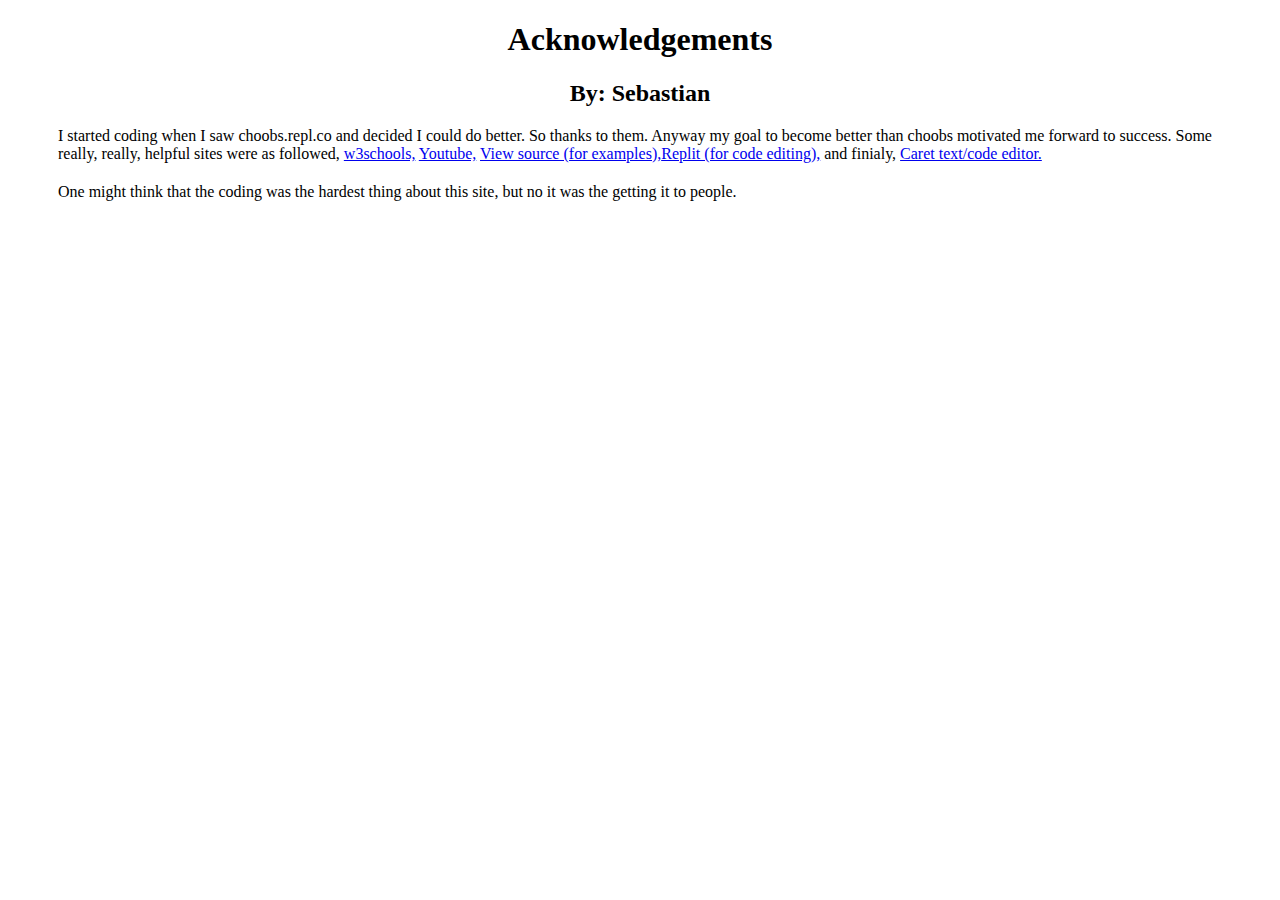
<file: 105/acknowledgements/index.html>
<!DOCTYPE html>
<html>
  <title>Acknowledgements</title>
  <link rel="icon" type="image/png" href="/imgs/Icon.png">
  <head>
    <style>
      html, body {
        background-color: white;
      }
      p {
  margin-left: 50px;
  margin-right: 50px;
  margin: bottom;px;
  margin-bottom: 20px;
}
      h1 {text-align: center;}
      h2 {text-align: center;}
    </style>
    <h1>Acknowledgements</h1>
    <h2>By: Sebastian</h2>
    <p>I started coding when I saw choobs.repl.co and decided I could do better. So thanks to them.  Anyway my goal to become better than choobs motivated me forward to success.  Some really, really, helpful sites were as followed, <a href="https://w3schools.com" target="_blank">w3schools,</a> <a href="https://youtube.com" target="_blank">Youtube,</a> <a href="https://view-source:" target="_blank">View source (for examples),</a><a href="https://replit.com" target="_blank">Replit (for code editing),</a> and finialy, <a href="https://thomaswilburn.net/caret/" target="_blank">Caret text/code editor.</a>
<p>One might think that the coding was the hardest thing about this site, but no it was the getting it to people.</p>
    
  </head>
</html>
</file>
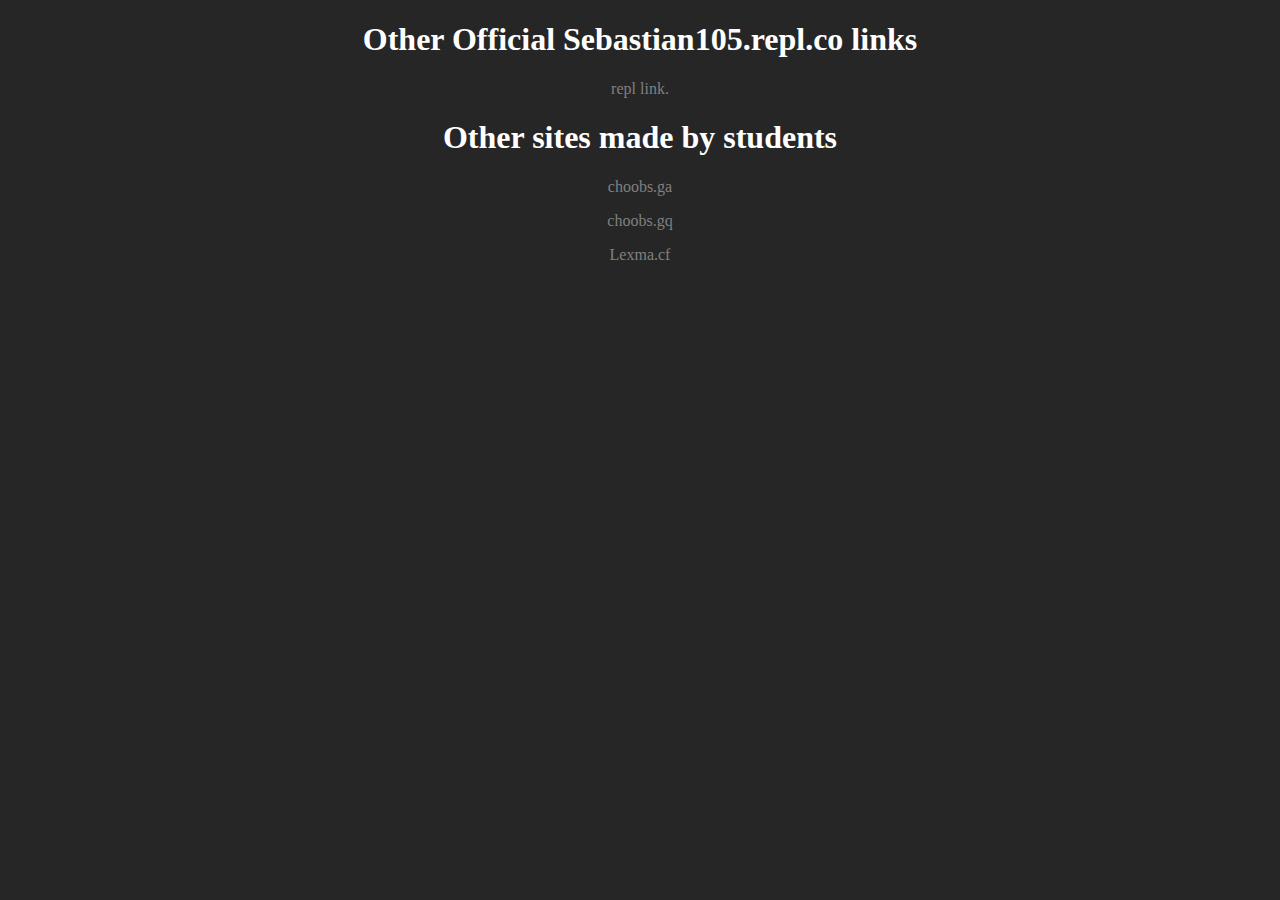
<file: 105/blocked/index.html>
<!DOCTYPE html>
<html>
  <style>
    html, body {
     background-color: #262626 ; 
    color: white;
    }
    p {
      text-align: center;
    }
    h1 {
      text-align: center;
    }
    a:link {
  color: grey;
  background-color: transparent;
  text-decoration: none;
}
a:visited {
  color: red;
  background-color: transparent;
  text-decoration: italic;
}
a:hover {
  color: white;
  background-color: transparent;
  text-decoration: underline;
}
a:active {
  color: lightblue;
  background-color: transparent;
  text-decoration: underline;
}
</style>
  </style>
  <head>
    <h1>Other Official Sebastian105.repl.co links</h1>
    <p><a href="https://5e936585-1107-44ca-8e1b-c642c8b5a33c.id.repl.co/">repl link.</a></p>
    <h1>Other sites made by students</h1>
    <p><a href="https://choobs.ga">choobs.ga</a></p>
    <p><a href="https://choobs.gq">choobs.gq</a></p>
   <p><a href="https://Lexma.cf">Lexma.cf</a></p>

    

  </head>
</html>
</file>
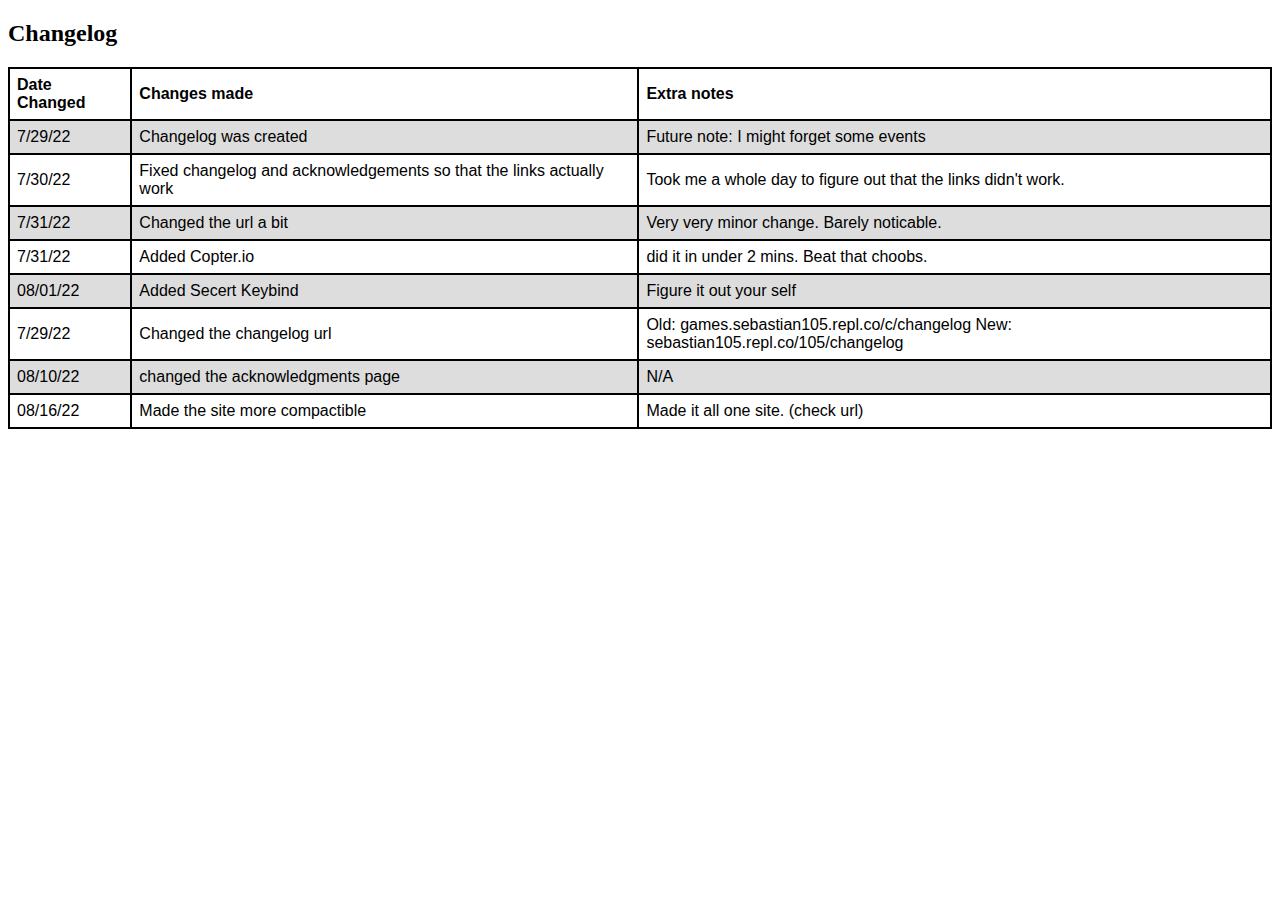
<file: 105/changelog/index.html>
<!DOCTYPE html>
<html>
  <title>Changelog</title>
  <link rel="icon" type="image/png" href="https://ssl.gstatic.com/classroom/favicon.png">
<head>
  <script>
  alert("I stoped updating this so. .. \r\nyeah. . .")

  </script>
<style>

table {
  font-family: arial, sans-serif;
  border-collapse: collapse;
  width: 100%;
}

td, th {
  border: 2px solid black;
  text-align: left;
  padding: 7px;
}

tr:nth-child(odd) {
  background-color: #white;
}

tr:nth-child(even) {
  background-color: #dddddd;
}
</style>
</head>
<body>

<h2>Changelog </h2>

<table>
  <tr> <!-- Headers (top of table)--->
    <th>Date Changed</th>
    <th>Changes made</th>
    <th>Extra notes </th>
  </tr>
  <!-- Date Changed -->
  <tr> 
    <td>7/29/22</td> <!-- Date changed -->
    <td>Changelog was created</td> <!-- Changes made --> 
    <td>Future note: I might forget some events</td>
<!-- Extra notes -->
  </tr>
  <tr> 
    <td>7/30/22</td> <!-- Date changed -->
    <td>Fixed changelog and acknowledgements so that the links actually work</td> <!-- Changes made -->
    <td>Took me a whole day to figure out that the links didn't work.</td> <!-- Extra notes -->

  </tr>
  <tr>
    <td>7/31/22</td> <!-- Date changed -->
    <td>Changed the url a bit</td> <!-- Changes made -->
    <td>Very very minor change. Barely noticable.</td> <!-- Extra notes -->

  </tr>
  <tr>
    <td>7/31/22</td> <!-- Date changed -->
    <td>Added Copter.io</td> <!-- Changes made -->
    <td>did it in under 2 mins. Beat that choobs.</td> <!-- Extra notes -->
  </tr>
  <tr>
    <td>08/01/22</td> <!-- Date changed -->
    <td>Added Secert Keybind</td> <!-- Changes made -->
    <td>Figure it out your self</td> <!-- Extra notes -->
  </tr>
  <tr> 
    <td>7/29/22</td> <!-- Date changed -->
    <td>Changed the changelog url</td> <!-- Changes made --> 
    <td>Old: games.sebastian105.repl.co/c/changelog New: sebastian105.repl.co/105/changelog</td>
<!-- Extra notes -->
  </tr>
  <tr>
  <td>08/10/22</td> <!-- Date changed -->
    <td>changed the acknowledgments page</td> <!-- Changes made --> 
    <td>N/A</td>
  </tr>
  <tr>
  <td>08/16/22</td> <!-- Date changed -->
    <td>Made the site more compactible</td> <!-- Changes made --> 
    <td>Made it all one site. (check url)</td>
  </tr>
</table>

</body>
</html>
</file>
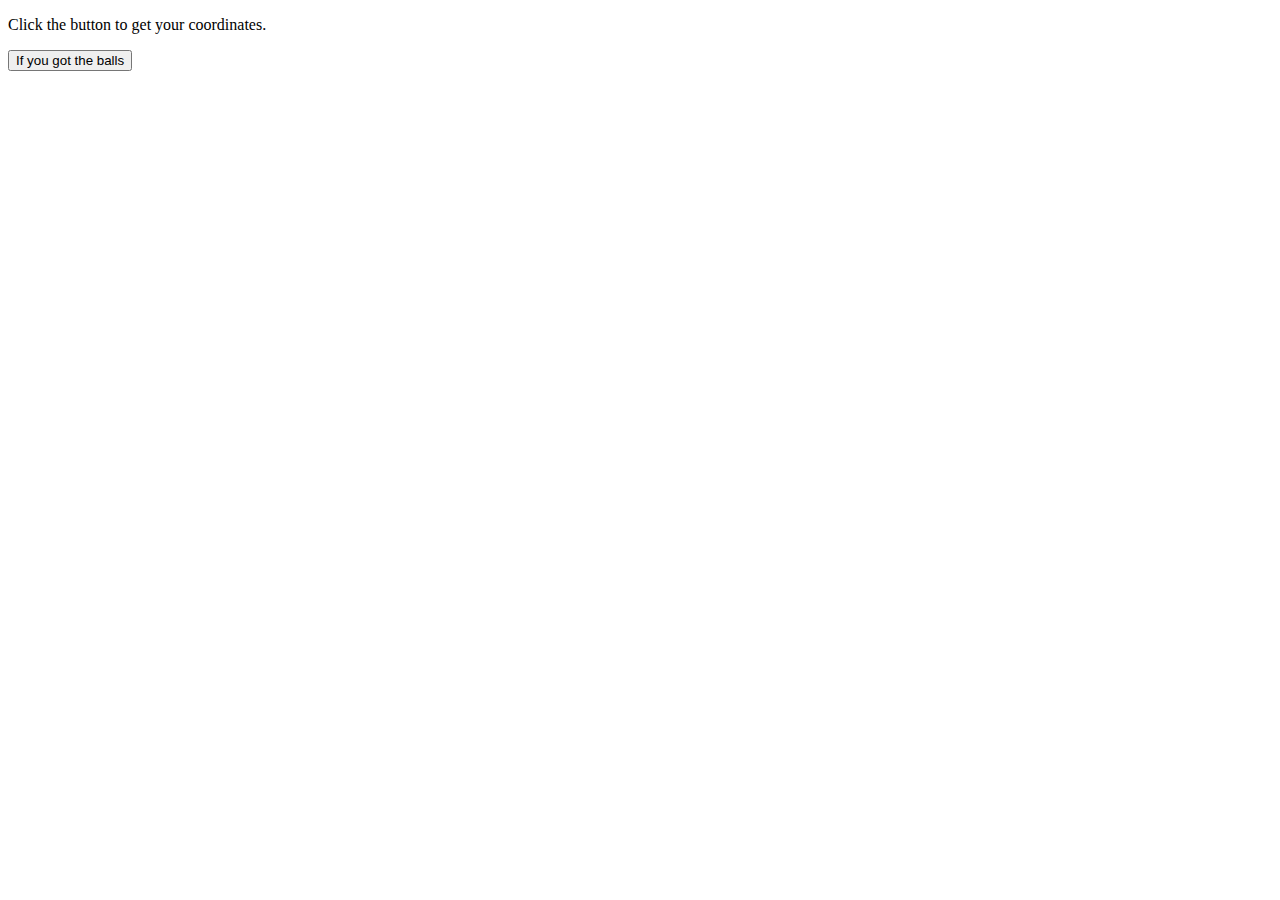
<file: 105/coords/index.html>
<!DOCTYPE html>
<html>
<body>

<p>Click the button to get your coordinates.</p>

<button onclick="getLocation()">If you got the balls</button>

<p id="demo"></p>

<script>
var x = document.getElementById("demo");

function getLocation() {
  if (navigator.geolocation) {
    navigator.geolocation.getCurrentPosition(showPosition);
  } else { 
    x.innerHTML = "Geolocation is not supported by this browser.";
  }
}

function showPosition(position) {
  x.innerHTML = "Latitude: " + position.coords.latitude + 
  "<br>Longitude: " + position.coords.longitude;
}
alert("Sadly, If you are on a lps account then they block website's access to your location.")
</script>

</body>
</html>
</file>
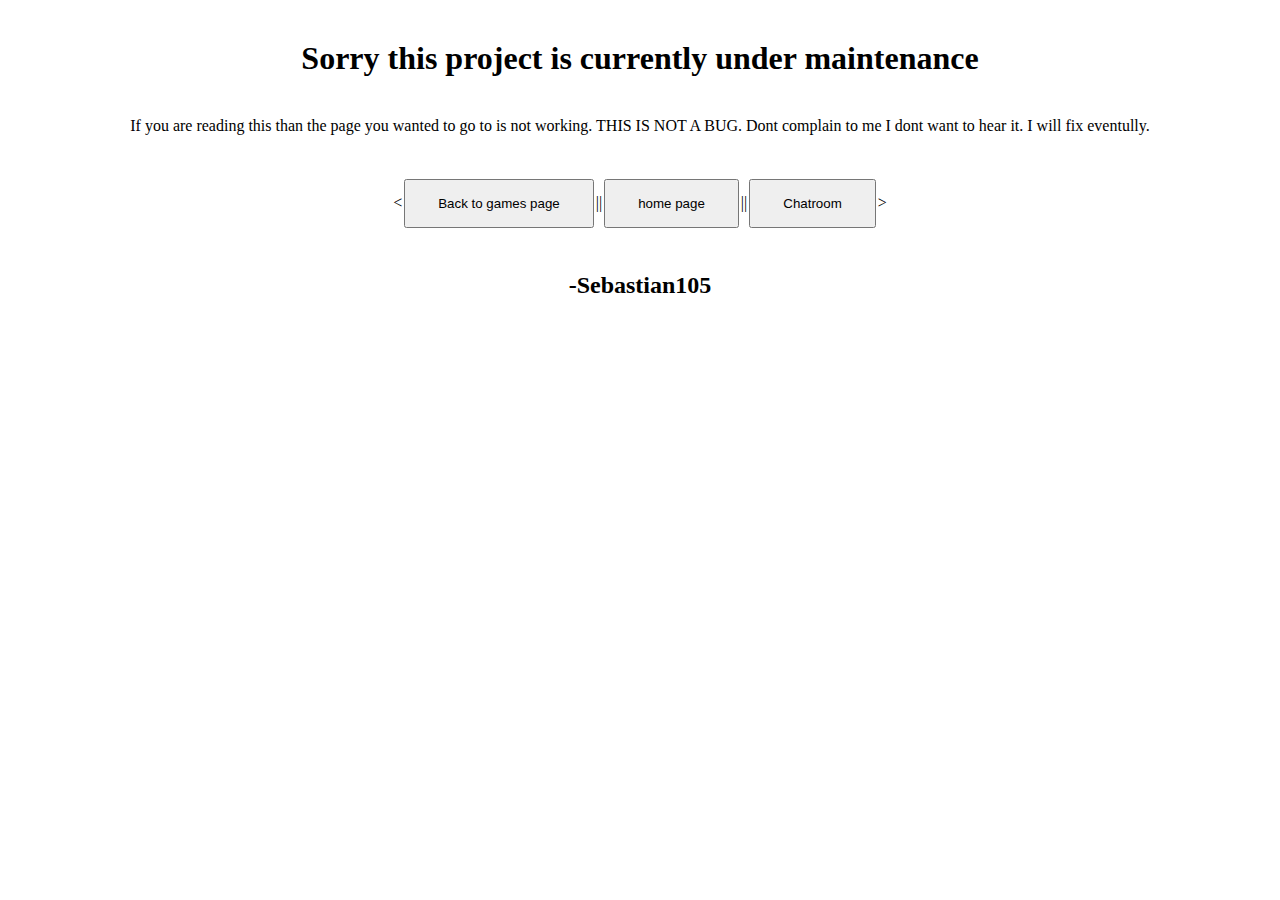
<file: 105/error/index.html>
<DOCTYPE html>
  <!-- Created entirely by Sebastian105 -->
  <html>
    <head>
      <style>
        .button {
        text-align: center;
        margin-top: 2.5rem;
        padding: 15px 32px;
        margin: 4px 2px;
        cursor: pointer;
        }
        h1 {
        text-align: center;
        margin-top: 2.5rem;
        }
        p {
        text-align: center;
        margin-top: 2.5rem;
        }
      </style>
      <title>Error - 105</title>
      <link rel="icon" type="image/png" src="105.png">

      <h1>Sorry this project is currently under maintenance</h1>
      <p>If you are reading this than the page you wanted to go to is not working. THIS IS NOT A BUG.  Dont complain to me I dont want to hear it. I will fix eventully.</p><p><<button type="button" onclick="myFunctionABC()" class="button">Back to games page</button>||<button type="button" onclick="myFunctionABCD()" class="button">home page</button>||<button type="button" onclick="myFunctionchatroom()" class="button">Chatroom</button>></p>
      <script>
        function myFunctionchatroom() {
          window.location.href="/105/chatroom";
        }
        function myFunctionABC() {
         window.location.href="/game/";
        }
function myFunctionABCD() { window.location.href="//";  
       }
      </script>
      <p><h2 style="text-align: center;">-Sebastian105</h2></p>
    </head>
  </html>
</file>
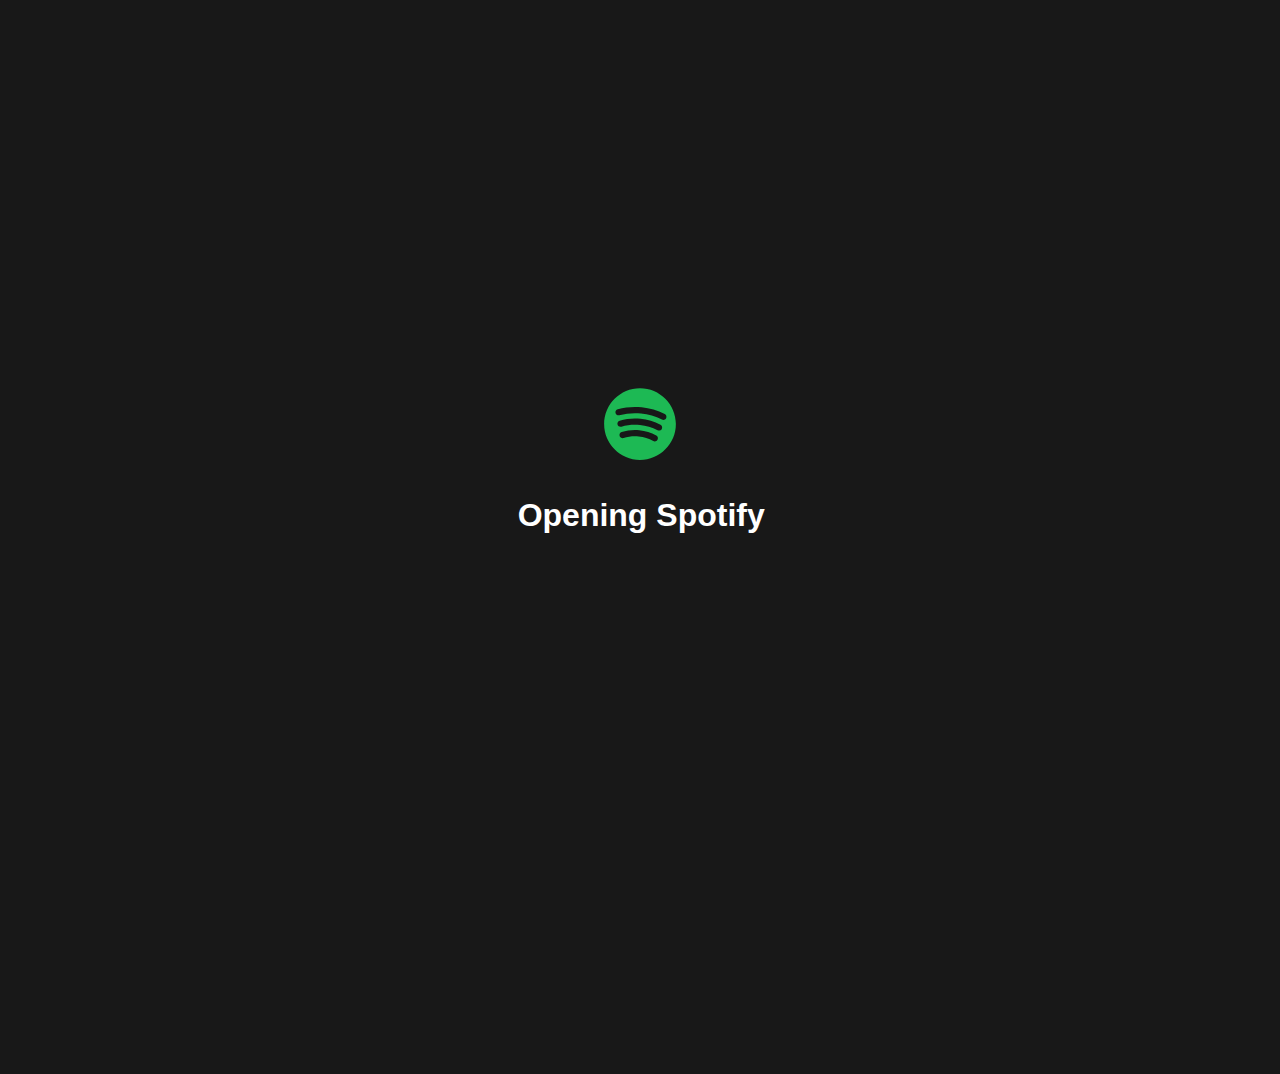
<file: 105/spotify/index.html>
<!doctype html>
    <html lang="en" >
      <head>
        <title>Spotify</title>
        <meta charset="UTF-8">
        <meta name="robots" content="noindex">
        <link rel="icon" type="image/png" size="32x32" href="https://open.spotifycdn.com/cdn/images/favicon32.8e66b099.png">
        <link rel="icon" type="image/png" size="16x16" href="https://open.spotifycdn.com/cdn/images/favicon16.c498a969.png">
        
  <style type="text/css">
    body {
      background: #181818;
    }

    h1 {
      color: #ffffff;
      font-family: 'Helvetica Neue', helvetica, arial, sans-serif;
      font-size: 2rem;
      margin: 32px 0 0;
      padding: 0;
      white-space: nowrap;
    }

    .center {
      display: flex;
      flex-direction: column;
      justify-content: center;
      align-items: center;
      text-align: center;
      min-height: 100vh;
    }

    svg {
      width: 82px;
      height: 82px;
      color: #1db954;
    }

    .hidden {
      visibility: hidden;
    }
  </style>

      </head>
      <body>
        
  <div class="center">
    <svg enable-background="new 0 0 64 64" version="1.1" viewBox="0 0 64 64" xml:space="preserve" xmlns="http://www.w3.org/2000/svg" fill="currentColor">
      <path d="m32 4c-15.464 0-28 12.536-28 28s12.536 28 28 28 28-12.536 28-28-12.536-28-28-28zm13.659 40.363c-0.446 0.797-1.274 1.245-2.126 1.245-0.403 0-0.811-0.1-1.188-0.31-3.496-1.959-7.308-3.16-11.33-3.569-4.036-0.404-8.021 5e-3 -11.845 1.227-1.279 0.408-2.651-0.297-3.061-1.577-0.409-1.282 0.297-2.651 1.578-3.061 4.466-1.427 9.117-1.91 13.819-1.433 4.691 0.478 9.138 1.878 13.219 4.165 1.173 0.656 1.591 2.14 0.934 3.313zm3.354-8.504c-0.434 0.833-1.282 1.31-2.161 1.31-0.379 0-0.764-0.088-1.123-0.276-4.297-2.239-8.942-3.625-13.805-4.118-4.901-0.503-9.76-0.065-14.445 1.286-1.293 0.367-2.642-0.372-3.014-1.666-0.372-1.291 0.373-2.64 1.665-3.014 5.286-1.524 10.766-2.013 16.287-1.453 5.481 0.558 10.717 2.12 15.563 4.646 1.192 0.623 1.655 2.093 1.033 3.285zm1.211-7.075c-0.365 0-0.736-0.082-1.085-0.256-5.098-2.543-10.585-4.127-16.306-4.707-5.731-0.586-11.436-0.133-16.952 1.34-1.299 0.345-2.634-0.426-2.981-1.725-0.346-1.299 0.426-2.633 1.725-2.98 6.089-1.625 12.383-2.121 18.7-1.479 6.309 0.639 12.361 2.387 17.987 5.193 1.203 0.6 1.692 2.063 1.092 3.266-0.425 0.855-1.286 1.348-2.18 1.348z"/>
    </svg>
    <h1>
      <span class="hidden">...</span>Opening Spotify<span class="dot hidden">.</span><span class="dot hidden">.</span><span class="dot hidden">.</span>
    </h1>
  </div>
  </div>

        <iframe id="urlSchemeIframeHandler" title="urlSchemeIframeHandler" style="visibility: hidden"></iframe>
        <script type="application/json"  id="urlSchemeConfig">{"urlScheme":"spotify://playlist/1oNedrbhBXt3UhSKn8tr23?si=42ee6c1630654a06","redirectUrl":"https://open.spotify.com/playlist/1oNedrbhBXt3UhSKn8tr23?si=42ee6c1630654a06&nd=1"}</script>
        <script src="https://open.spotifycdn.com/cdn/js/urlScheme.f1e6e8b6.js"></script>
      </body>
    </html>
</file>
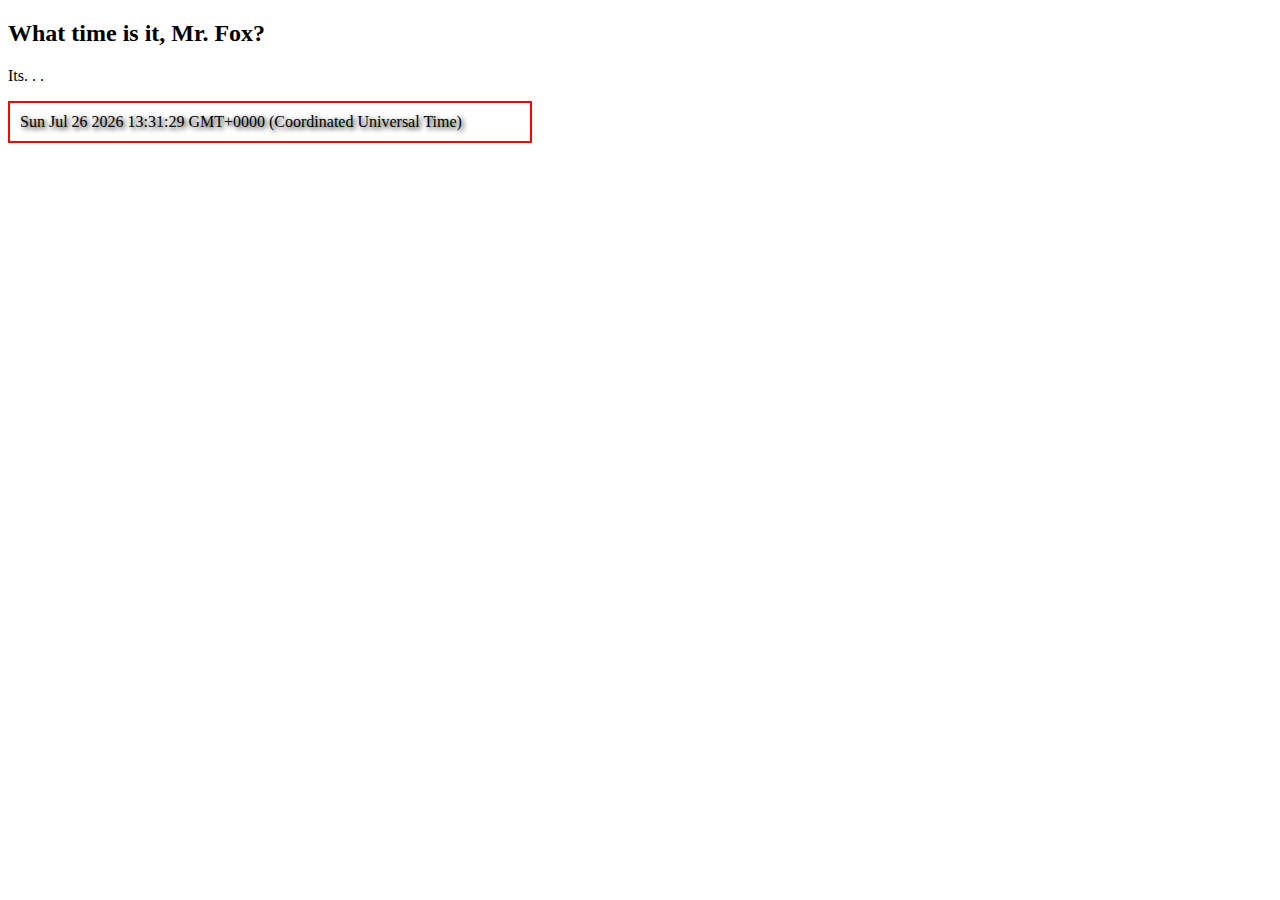
<file: 105/time/index.html>
<!DOCTYPE html>
<html>
  <title>Untitled document - time</title>
  <link rel="shortcut icon" href="https://ssl.gstatic.com/docs/documents/images/kix-favicon7.ico">
<body>
  <style>
    #demo {
    text-shadow: 2px 2px 5px black;
    padding: 10px; 
    width: 500px;
    border: 2px solid red;
    box: shadow 2px 2px;
    }
  </style>

<h2>What time is it, Mr. Fox?</h2>

Its. . . <p id="demo"</p></p>

<script>
const d = new Date();
document.getElementById("demo").innerHTML = d;
</script>

</body>
</html>
</file>
